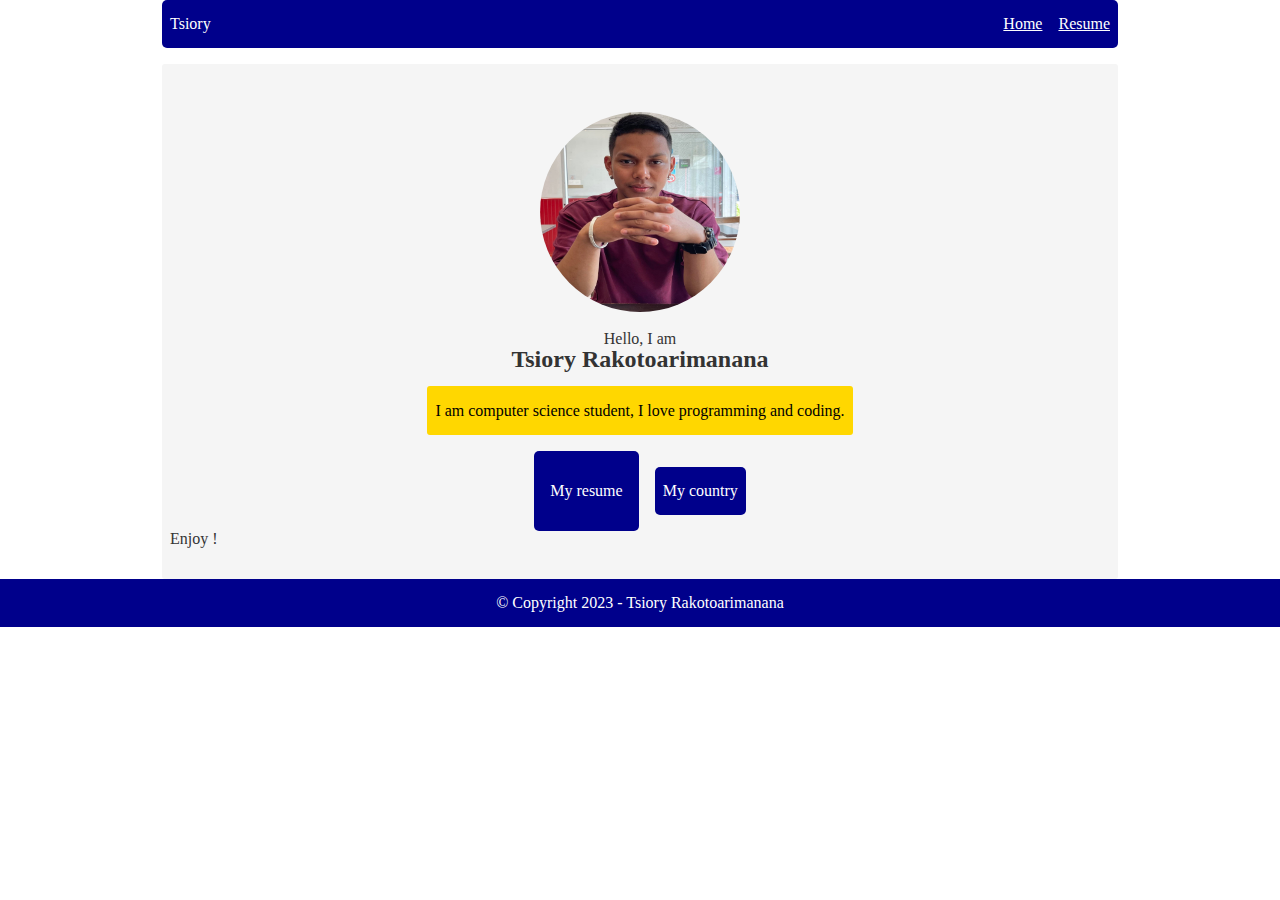
<file: index.html>
<!DOCTYPE html>

<html>
<head>
    <meta charset="utf-8" />
    <meta name="viewport" content="width=device-width" />
    <title>Tsiory Rakotoarimanana</title>
    <link rel="stylesheet" href="css/reset.css" />
    <link rel="stylesheet" href="css/styles.css" />
</head>
<body>
    <header class="container">
        <h1>Tsiory</h1>
        <nav class="menu-options">
            <ul>
                <li><a href="index.html">Home</a></li>
                <li><a href="resume.html">Resume</a></li>
            </ul>
        </nav>
    </header>
    <div class="main container">        
        <div class="profile">
            <img src="img/Tsiory.jpg" alt="search" />
            <p>Hello, I am</p>
            <p>Tsiory Rakotoarimanana</p>
        </div>
        <div class="mini-description">
            <span>I am computer science student, I love programming and coding.</span>
        </div>
        <ul>
            <li><a href="resume.html"><strong>My resume</strong></a></li>
            <li><a href="country.html">My country</a></li>
        </ul>
        <h2>Enjoy !</h2>
    </div>
      <footer>
        <div class="container">
            &copy; Copyright 2023 - Tsiory Rakotoarimanana
        </div>
      </footer>
</body>
</html>
</file>
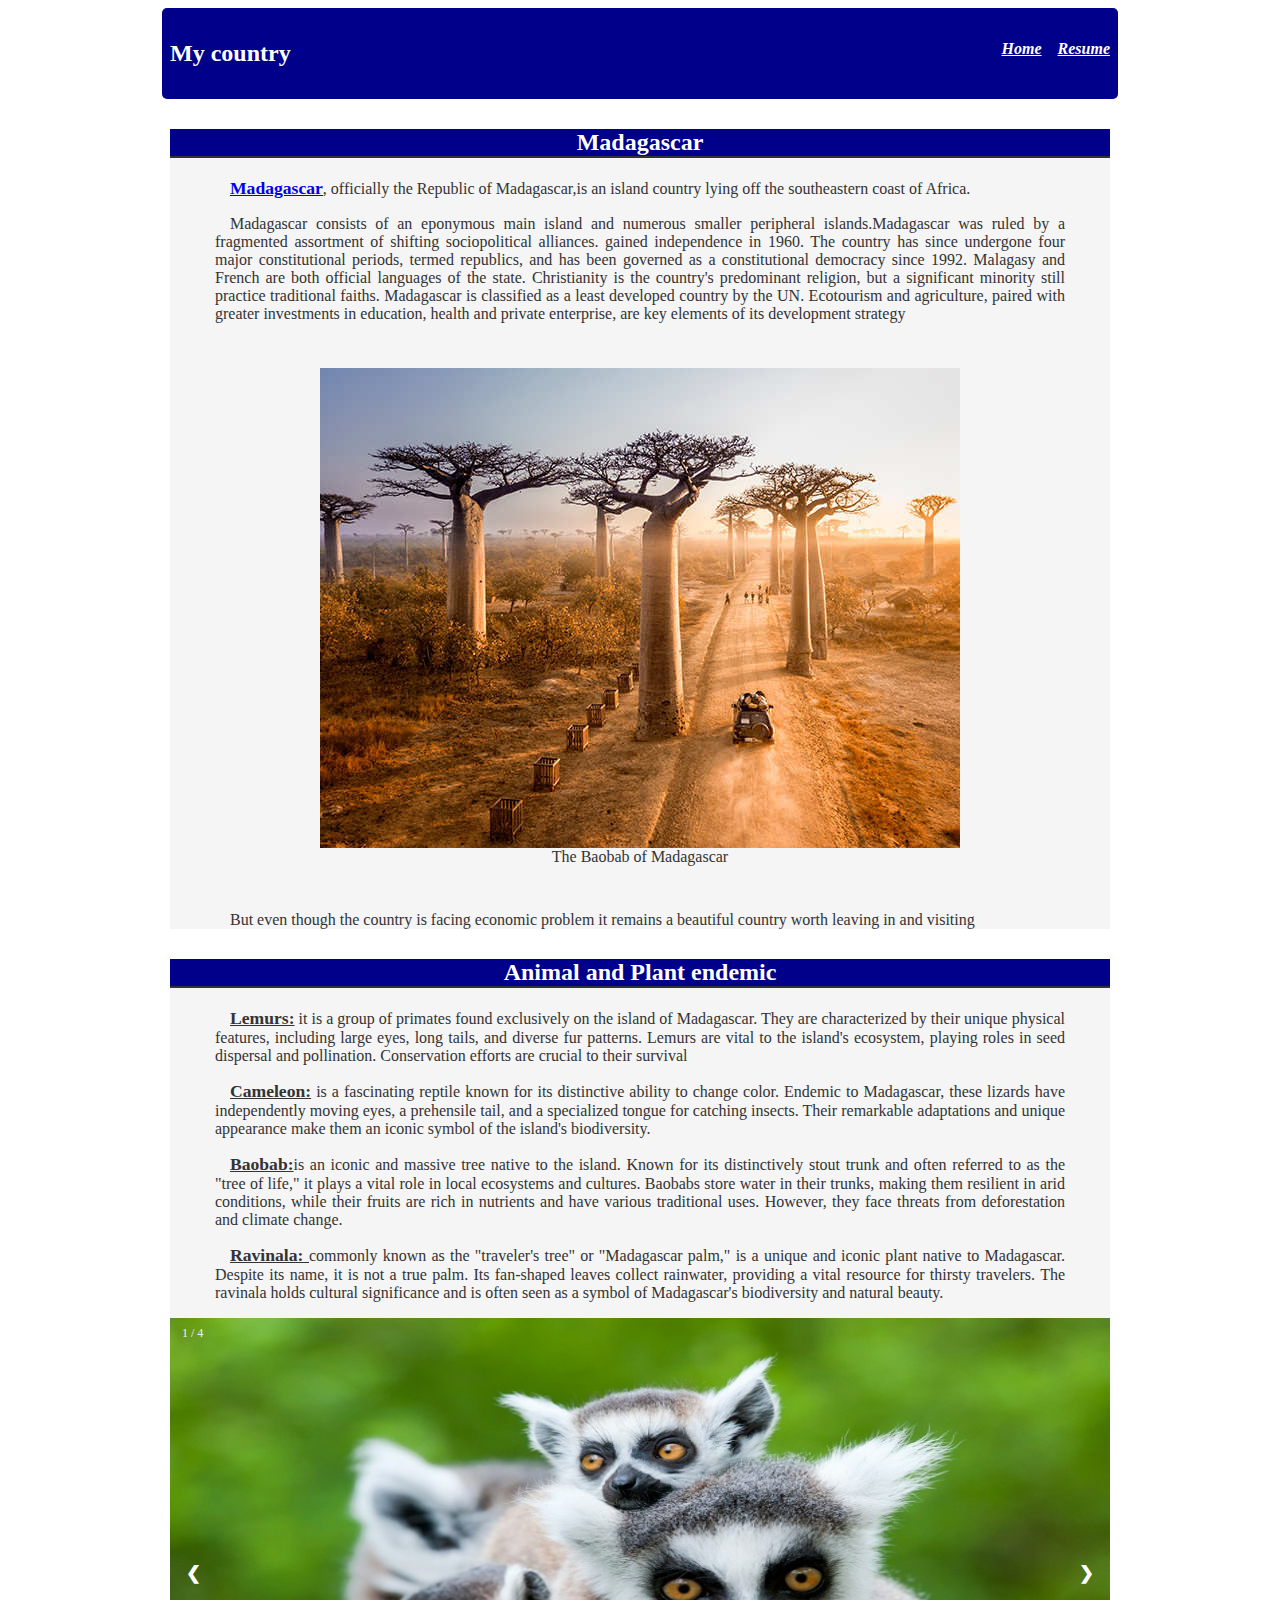
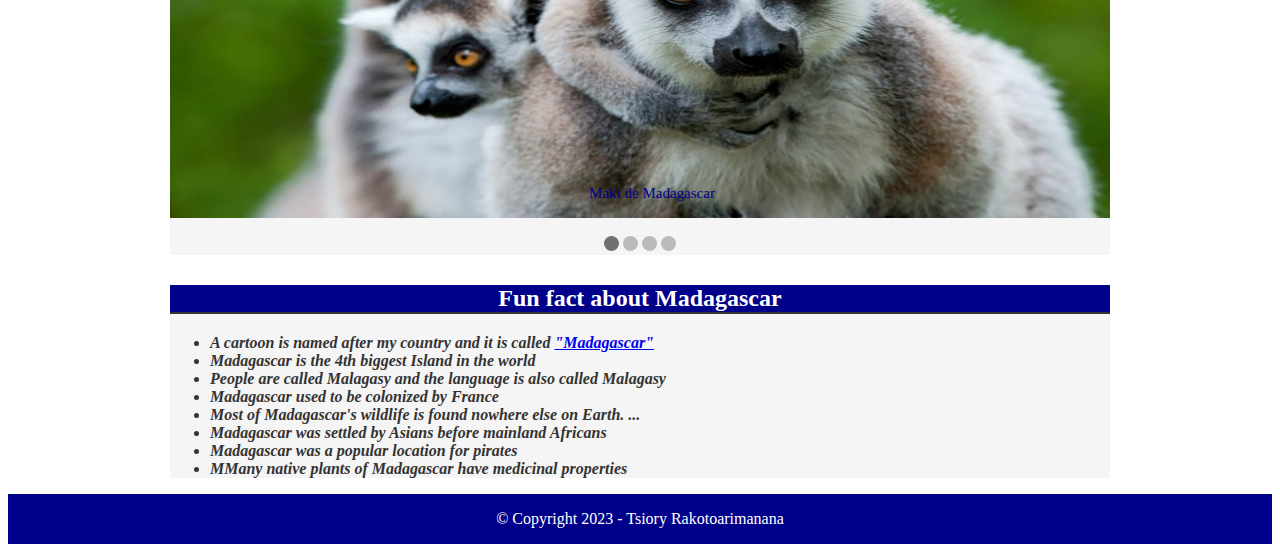
<file: country.html>
<!DOCTYPE html>

<html>
<head>
    <meta charset="utf-8" />
    <title>About Mirror Fashion</title>
    <link rel="stylesheet" href="css/country.css" />
   
   
</head>
<body>
    <header class="contain">
        <h1>My country</h1>
        <nav class="menu-options">
            <ul>
                <li><a href="index.html">Home</a></li>
                <li><a href="resume.html">Resume</a></li>
            </ul>
        </nav>
    </header>
    <div class=" top contain">
        <h2>Madagascar</h2>
        <p>
            <strong><a href="https://www.google.com/maps/place/Madagascar/" target="_blank">Madagascar</a></strong>,
            officially the Republic of Madagascar,is an island country lying off
            the southeastern coast of Africa.
        </p>
        <p>
            Madagascar consists of an eponymous main island and numerous smaller peripheral islands.Madagascar was ruled by a fragmented assortment of shifting sociopolitical alliances.
            gained independence in 1960. The country has since undergone four major constitutional periods, termed republics, and has been governed as a constitutional democracy since 1992.
            Malagasy and French are both official languages of the state. Christianity is the country's predominant religion, but a significant minority still practice traditional faiths. Madagascar
            is classified as a least developed country by the UN. Ecotourism and agriculture, paired with greater investments in education, health and private enterprise, are key elements of its development strategy
        </p>
        <figure id="Madagascar">
            <img src="img/Madagascar.jpg" alt="Madagascar picture" />
            <figcaption>The Baobab of Madagascar</figcaption>
        </figure>
        <p>
            But even though the country is facing economic problem it remains a beautiful country worth leaving in and visiting
        </p>

    </div>

    <div class="middle contain">
        <h2 id="animals">Animal and Plant endemic</h2>

        <p>
            <strong>Lemurs:</strong> it is a group of primates found exclusively on the island of Madagascar. They are characterized by their unique physical features, including large eyes, long tails, and diverse fur patterns. Lemurs are vital to the island's ecosystem, playing roles in seed dispersal
            and pollination. Conservation efforts are crucial to their survival

        </p>
        <p>
            <strong>Cameleon:</strong> is a fascinating reptile known for its distinctive ability to change color. Endemic to Madagascar, these lizards have independently moving eyes, a prehensile tail, and a specialized tongue for catching insects. Their remarkable adaptations and unique
            appearance make them an iconic symbol of the island's biodiversity.
        </p>
        <p>
            <strong>Baobab:</strong>is an iconic and massive tree native to the island. Known for its distinctively stout trunk and often referred to as the "tree of life," it plays a vital role in local ecosystems and cultures. Baobabs store water in their trunks, making them resilient in arid conditions, while their fruits are rich in nutrients
            and have various traditional uses. However, they face threats from deforestation and climate change.
        </p>
        <p>
            <strong>Ravinala: </strong>
            commonly known as the "traveler's tree" or "Madagascar palm," is a unique and iconic plant native
            to Madagascar. Despite its name, it is not a true palm. Its fan-shaped leaves collect rainwater,
            providing a vital resource for thirsty travelers. The ravinala holds cultural significance and is often seen as a symbol of Madagascar's biodiversity and natural beauty.
        </p>
        <div class="slideshow-container">

            <!-- The list of slides, as the list of captions, will be defined by JavaScript  -->
            <div class="mySlides fade">
                <div class="numbertext"></div>
                <img style="width:100%" />

                <div class="text"></div>
            </div>

            <a class="prev" onclick="plusSlides(-1)">&#10094;</a>  <!-- The "<" character -->
            <a class="next" onclick="plusSlides(1)">&#10095;</a>   <!-- The ">" character -->

        </div>
        <br>

        <div class="dots-container">
            <!-- The span elements for the dots will be dynanmically added to DOM by JavaScript -->
            <!-- The number of dots will depend on the number of slides -->
        </div>
    </div>


    <div class="bottom contain">
        <div class="Fun-facts">

            <h2 id="advantages">Fun fact about Madagascar</h2>
            <ul>
                <li>A cartoon is named after my country and it is called <a href="https://en.wikipedia.org/wiki/Madagascar_(2005_film)" target="_blank">"Madagascar"</a></li>
                <li>Madagascar is the 4th biggest Island in the world</li>
                <li>People are called Malagasy and the language is also called Malagasy</li>
                <li>Madagascar used to be colonized by France</li>
                <li>Most of Madagascar's wildlife is found nowhere else on Earth. ...</li>
                <li> Madagascar was settled by Asians before mainland Africans</li>
                <li> Madagascar was a popular location for pirates</li>
                <li>MMany native plants of Madagascar have medicinal properties</li>
            </ul>
        </div>
    </div>
    <footer>
        <div class="contain">
            &copy; Copyright 2023 - Tsiory Rakotoarimanana
        </div>
    </footer>



    <script>

        var slideArray = ["img/Maki.jpg", "img/Cameleon.jpg", "img/Baobabjpg.jpg", "img/Ravinala.jpg"];
        var captionArray = ["Maki de Madagascar", "Cameleon de Madagascar", "Baobab de Madagascar", "Ravinala de Madagascar"];


        setupDots();

        var slideIndex = 1;
        showSlides(slideIndex);

        var timeout = null;
        timeout = setTimeout(automaticChange, 7000);
        function setupDots() {
            var i;
            var dotSet = document.getElementsByClassName("dots-container")[0];
            for (i = 0; i < slideArray.length; i++) {
                var dot = document.createElement('span');
                dot.className = "dot";
                dot.index = i + 1;
                dot.onclick = function () { currentSlide(this.index) };
                dotSet.appendChild(dot);
            }
        }

        function plusSlides(n) {
            slideIndex += n;
            showSlides(slideIndex);

            if (timeout !== null) {
                clearTimeout(timeout);
                timeout = setTimeout(automaticChange, 7000);
            }
        }

        function currentSlide(n) {
            slideIndex = n
            showSlides(slideIndex);

            if (timeout !== null) {
                clearTimeout(timeout);
                timeout = setTimeout(automaticChange, 7000);
            }
        }

        function showSlides(n) {
            var i;
            var slide = document.getElementsByClassName("mySlides")[0];
            var numbertext = document.getElementsByClassName("numbertext")[0];
            var text = document.getElementsByClassName("text")[0];
            var dots = document.getElementsByClassName("dot");

            if (n > slideArray.length) { slideIndex = 1 }
            if (n < 1) { slideIndex = slideArray.length }

            slide.style.display = "none";

            for (i = 0; i < dots.length; i++) {
                dots[i].className = dots[i].className.replace(" active", "");
            }
            slide.getElementsByTagName("img")[0].src = slideArray[slideIndex - 1];
            numbertext.innerHTML = slideIndex + " / " + slideArray.length;
            text.innerHTML = captionArray[slideIndex - 1];
            slide.style.display = "block";

            dots[slideIndex - 1].className += " active";
        }

        function automaticChange() {
            slideIndex++;
            showSlides(slideIndex);
            timeout = setTimeout(automaticChange, 7000);   // call again automaticChange() after 7s
        }

    </script>

</body>
</html>
</file>
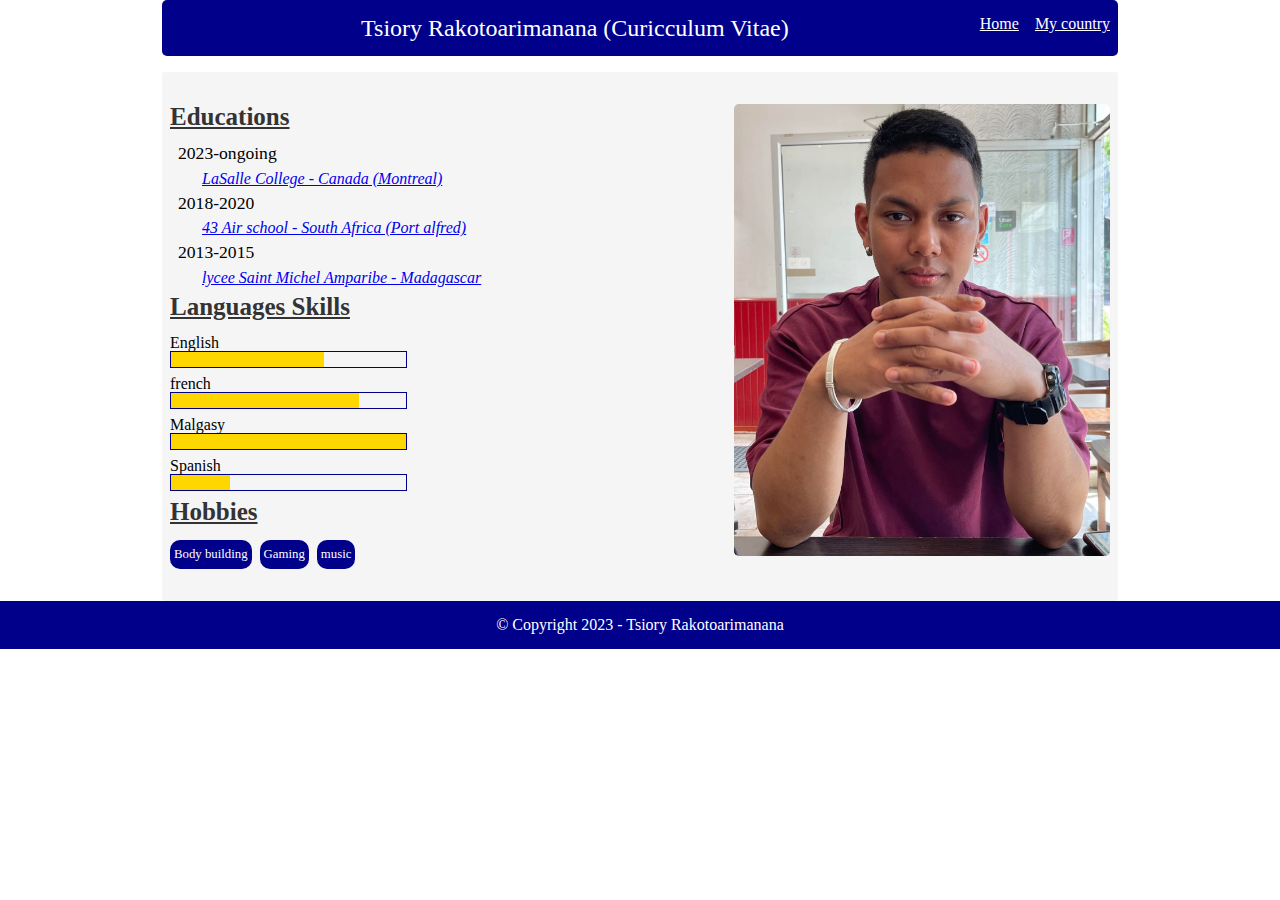
<file: resume.html>
<!DOCTYPE html>

<html>
<head>
    <meta charset="utf-8" />
    <meta name="viewport" content="width=device-width" />
    <title>Tsiory Rakotoarimanana</title>
    <link rel="stylesheet" href="css/reset.css" />
    <link rel="stylesheet" href="css/styles.css" />
    <link rel="stylesheet" href="css/resume.css" />
</head>
<body>
    <header class="container">
        <h1>Tsiory Rakotoarimanana (Curicculum Vitae) </h1>
        <nav class="menu-options">
            <ul>
                <li><a href="index.html">Home</a></li>
                <li><a href="country.html">My country</a></li>
            </ul>
        </nav>
    </header>
    <div class="main main-resume container">
        <img src="img/Tsiory.jpg" alt="search" class="resume-image">
        <h2>Educations</h2>
        <div id="educations"></div>
        <h2>Languages Skills</h2>
        <div id="skills">
        </div>
        <h2>Hobbies</h2>
        <div id="hobbies">
        </div>

    </div>
    <footer>
        <div class="container">
            &copy; Copyright 2023 - Tsiory Rakotoarimanana
        </div>
    </footer>
       
    <script src="js/script.js"></script>
</body>
</html>
</file>
<file: css/styles.css>
body {
    color: #333333;
    /* font-family: "Lucida Sans Unicode", "Lucida Grande", sans-serif; */
}

.container {
    margin: 0 auto;
    width: 940px;
}

header.container {
    display: flex;
    justify-content: space-between;
    background-color: #00008B;
    padding: 16px 8px;
    color: white;
    border-radius: 5px;
    margin-bottom: 16px;
}

header.container li a {
    color: white;
}

nav.menu-options ul {
    display: flex;
    justify-content: space-between;
}

nav.menu-options ul li:first-child {
    margin-right: 16px;
}

div.profile img {
    border-radius: 100px;
    background-color: green;
    height: 200px;
    width: 200px;
    margin: 16px 0;
}

div.profile img:hover {
        transition: 1s ease-in;
        transform: scale(1.4);
}
div.profile img {
    transition: 1s ease-out;
}

div.profile {
    text-align: center;
}

div.profile p:last-child {
    font-size: 150%;
    font-weight: bold;
    margin-bottom: 8px;
}

div.mini-description {
    text-align: center;
    margin: 32px 0;
}

div.mini-description span {
    background-color: #FFD700;
    padding: 16px 8px;
    color: black;
    border-radius: 3px;
}

div.main {
    background-color: whitesmoke;
    padding: 32px 8px;
    border-radius: 3px;
}

div.main ul {
    display: flex;
    align-items: center;
    justify-content: center;
}

div.main ul li {
    background-color: #00008B;
    border-radius: 5px;
    transition: all 0.3s ease-out; 
}

div.main ul li:hover {
    font-size: 150%;
    font-weight: 500;
    transition: all 0.2s ease-out;
}


div.main ul li a {
    color: white;
    text-decoration: none;
}

div.main ul li:first-child {
    float:left;
    margin-right: 16px;
    padding: 32px 16px;
}

div.main ul li:last-child {
    padding: 16px 8px;
}

footer{
  /*  position: absolute;*/
    bottom: 0;
    left: 0;
    width: 100%;

    background-color: #00008B;
    text-align: center;
    color: white;
    padding: 16px 0;
}
</file>
<file: css/country.css>
body {
    color: #333333;
    /* font-family: "Lucida Sans Unicode", "Lucida Grande", sans-serif; */
}
header.contain {
    display: flex;
    justify-content: space-between;
    background-color: #00008B;
    padding: 16px 8px;
    color: white;
    border-radius: 5px;
    margin-bottom: 16px;
}

    header.contain li a {
        color: white;
    }


nav.menu-options ul {
    display: flex;
    justify-content: space-between;
    list-style:none;
}

    nav.menu-options ul li:first-child {
        margin-right: 16px;
       
    }

.contain h1 {
    font-size: 150%;
    
}

.contain {
    margin: 0 auto;
    width: 940px;
}

.top.contain,
.middle.contain,
.bottom.contain {
    background-color:whitesmoke;
}


h2 {
    border-bottom: 2px solid #333333;
    margin-top: 30px;
    background-color: #00008B;
    color:white;
    text-align:center;
}

p {
   padding: 0 45px; 
    text-indent: 15px;
    text-align: justify;
}

figure {
    
  
    text-align: center;
    padding: 15px;
    margin: 30px;
}

li{
    font-style:italic;
    font-weight:bold;
}

.container{
    display:flex;
}
.slideshow-container {
    max-width: 940px;
    position: relative;
    margin: auto;
}


.mySlides {
    display: none;
}

.mySlides img{
    max-width:940px;
    max-height:500px;
   
}

slideshow-image {
    vertical-align: middle;
    
}


.fun-facts{
    clear:left;
}

footer {
    /*  position: absolute;*/
    bottom: 0;
    left: 0;
    width: 100%;

    background-color: #00008B;
    text-align: center;
    color: white;
    padding: 16px 0;
}

strong{
    font-size:1.1em;
    text-decoration:underline
}





img {
    vertical-align: middle;
}

/* Next & previous buttons */
.prev, .next {
    cursor: pointer;
    position: absolute;
    top: 50%; /*vertically in the middle*/
    width: auto;
    padding: 16px;
    margin-top: -22px;
    color: white;
    font-weight: bold;
    font-size: 18px;
    transition: 0.6s ease;
    user-select: none; /*it can NOT be sected as a text by the user*/
}

/* Position the "previous button" to the left */
.prev {
    left: 0;
    border-radius: 0 3px 3px 0;
}

/* Position the "next button" to the right */
.next {
    right: 0;
    border-radius: 3px 0 0 3px;
}

    /* On hover, add a black background color with a little bit see-through */
    .prev:hover, .next:hover {
        background-color: rgba(0,0,0,0.8);
    }

/* Number text (1/3 etc) */
.numbertext {
    color: #f2f2f2; /* the same as #F2F2F2 */
    font-size: 12px;
    padding: 8px 12px;
    position: absolute;
    top: 0;
}

/* Caption text */
.text {
    color: #00008B; /* the same as #F2F2F2 */
    font-size: 15px;
    padding: 8px 12px;
    position: absolute;
    bottom: 8px;
    width: 100%;
    text-align: center;
}

/* The dots/bullets/indicators */
.dots-container {
    text-align: center;
}

.dot {
    cursor: pointer;
    height: 15px;
    width: 15px;
    margin: 0 2px;
    background-color: #BBBBBB;
    border-radius: 50%; /*It makes them disks */
    display: inline-block;
    transition: background-color 0.6s ease;
}

    /* the class active will be added by the JavaScript code to mark the active dot*/
    .active, .dot:hover {
        background-color: #717171;
    }

/* Fading animation */
/* The prefix -webkit- is for Safari browser */
.fade {
    -webkit-animation-name: fade;
    -webkit-animation-duration: 1.4s;
    animation-name: fade;
    animation-duration: 1.4s;
}

/* the -webkit-animation fade */
@-webkit-keyframes fade {
    from {
        opacity: .4
    }

    to {
        opacity: 1
    }
}

/* the animation fade */
@keyframes fade {
    from {
        opacity: .4
    }

    to {
        opacity: 1
    }
}

/* On smaller screens, decrease text size */
@media (max-width: 300px) {
    .prev, .next, .text {
        font-size: 11px
    }
}
</file>
<file: css/resume.css>
.container h1 {
    font-size:150%;
    margin: auto ;
}

.main-resume > p:first-child {
    font-weight: bold;
    font-size: 150%;
    margin-bottom: 32px;
    text-decoration: underline;
}

.main-resume h2 {
    font-weight: 800;
    margin-bottom: 16px;
    text-decoration: underline;
    font-size: 25px;
  
}

.education {
    color: black;
    margin-bottom: 8px;
}


.education p:first-child {
    margin-left: 8px;
    font-size: 110%;
    margin-bottom: 8px;
}

.education p:last-child {
    margin-left: 32px;
    font-style:italic;
}

.skill {
    margin-bottom: 8px;
    color: black;
}

.skill > div {
    height: 15px;
    width: 25%;
    border: 1px solid #00008B;
}

div#skills .skill:nth-child(1) .progress {
    width: 65%;
    height: 15px;
    background-color: #FFD700;
}

div#skills div:nth-child(2) div.progress {
    width: 80%;
    height: 15px;
    background-color: #FFD700;
}

div#skills .skill:nth-child(3) .progress {
    width: 100%;
    height: 15px;
    background-color: #FFD700;
}

div#skills div:nth-child(4) div.progress {
    width: 25%;
    height: 15px;
    background-color: #FFD700;
}

#hobbies {
    display: flex;
}

#hobbies .hobby {
    font-size: 80%;
    background-color: #00008B;
    border-radius: 10px;
    padding: 8px 4px;
    color: white;
    margin-right: 8px;
}

/* Add CSS for the image */

.resume-image{
    float:right;
    width: 40%;
    border-radius: 5px;

}



/* media 939px*/
@media (max-width: 991px) {
    .resume-image {
        float: none;
        width: 30%;
        border-radius: 5px;
        margin-bottom: 16px;
       
    }

    #hobbies {
        display: block;
    }
}

/* Styles for smartphones */
@media (max-width: 767px) {
    .resume-image {
        float: none;
        width: 20%;
        border-radius: 5px;
        /*margin-bottom: 16px;*/
        margin-left:25%;
       
    }

    #hobbies {
        display: block;
    }
}
</file>
